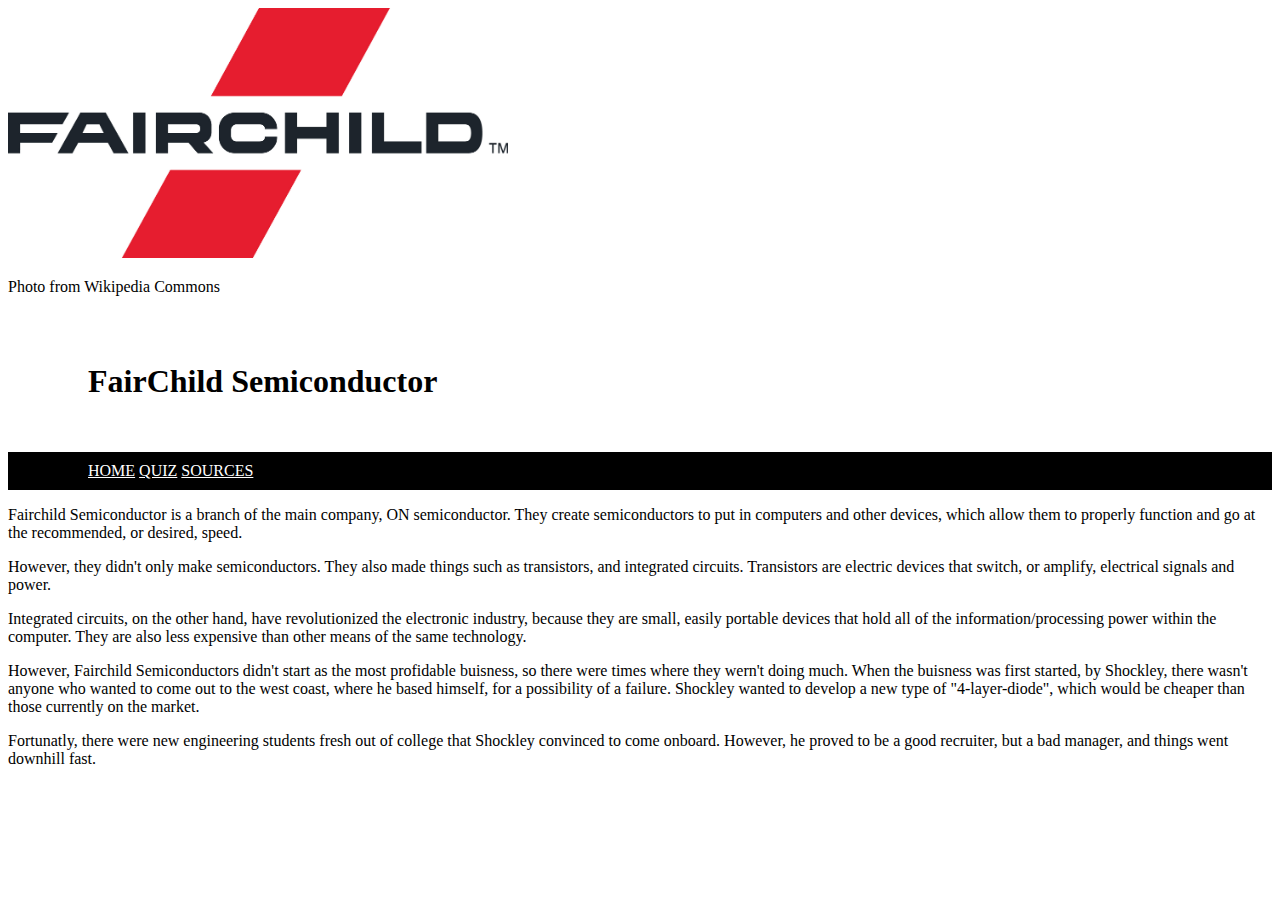
<file: index.html>
<!DOCTYPE html>
<html>
<head>
  <!-- Link your css file here -->
  <link rel="stylesheet" href="style.css">
  
  <!-- Create a title for your website tab -->
<title>Fairchild Semiconductor</title>

</head>
<body>
  <img src="Fairchildnewlogo.jpg" alt="FairChild Logo" height=250 width=500>
  <p>Photo from Wikipedia Commons</p>
  <div class="title">
    <h1>FairChild Semiconductor</h1>
  </div>

  <div class="navigation">
    <a href="index.html">HOME</a>
    <a href="quiz.html">QUIZ</a>
    <a href="resources.html">SOURCES</a>
  </div>

  <div>
    <p>Fairchild Semiconductor is a branch of the main company, ON semiconductor.  
      They create semiconductors to put in computers and other devices,
       which allow them to properly function and go at the recommended, or desired, speed.</p>
      </div>
       <p>However, they didn't only make semiconductors.  They also made things such as transistors, and integrated circuits.
         Transistors are electric devices that switch, or amplify, electrical signals and power.</p>
         <p>Integrated circuits, on the other hand, have revolutionized the electronic industry, because they are small, 
         easily portable devices that hold all of the information/processing power within the computer.
           They are also less expensive than other means of the same technology.
       </p>
       <p>However, Fairchild Semiconductors didn't start as the most profidable buisness, so there were times where they wern't
         doing much.   When the buisness was first started, by Shockley, there wasn't anyone who wanted to come out to 
         the west coast, where he based himself, for a possibility of a failure.  Shockley wanted to develop a new type of 
         "4-layer-diode", which would be cheaper than those currently on the market.</p>
         <p>Fortunatly, there were new engineering students fresh out of college that Shockley convinced to come onboard.  However, 
           he proved to be a good recruiter, but a bad manager, and things went downhill fast.</p>

  </div>

  <!-- Link your script file here -->
  <link rel="Scriptsheet" href="script.js">
  
</body>
</html>
</file>
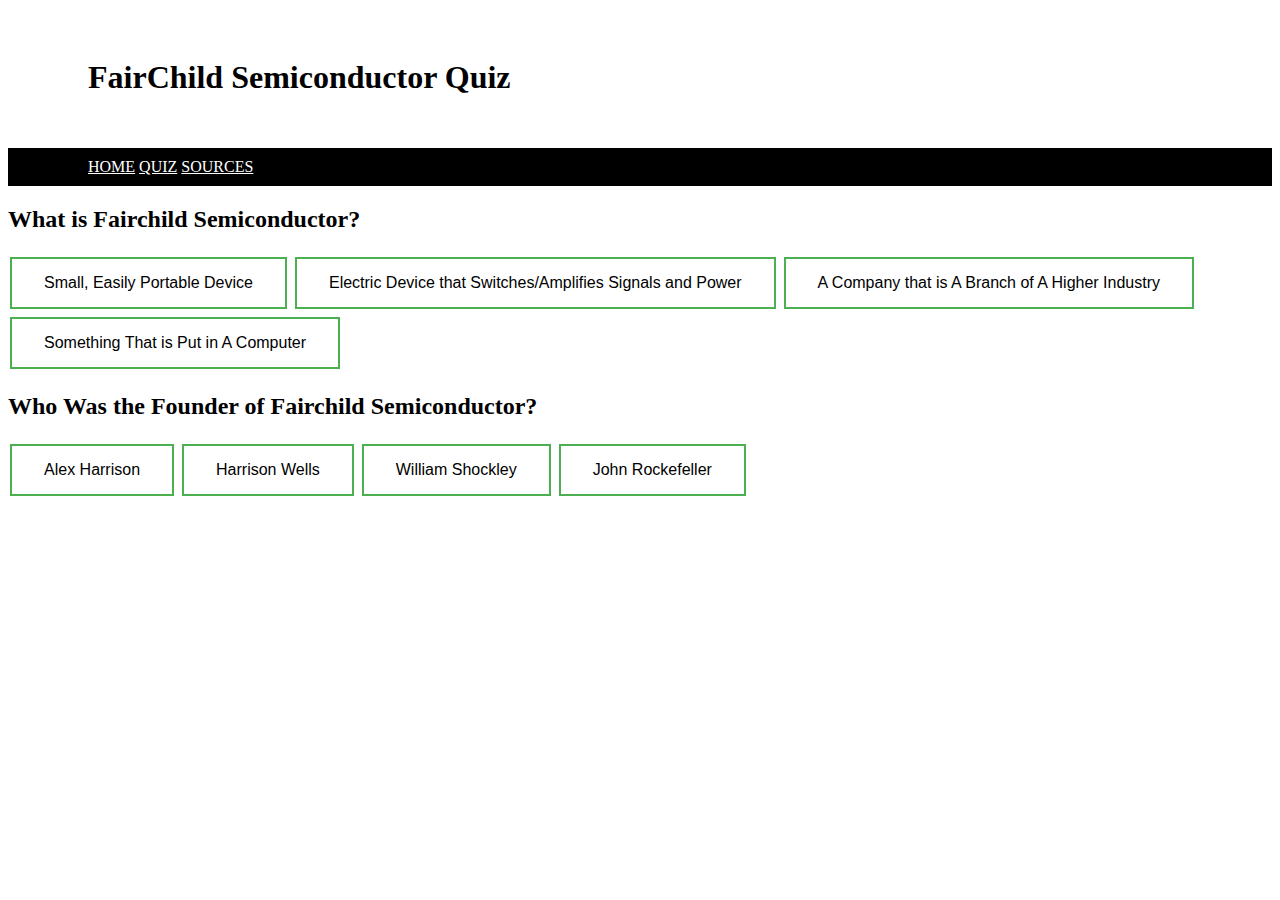
<file: quiz.html>
<!DOCTYPE html>
<html>
<head>
  <!-- Link your css file here -->
  <link rel="stylesheet" href="style.css">
  
  <!-- Create a title for your website tab -->
<title>Semiconductor Quiz</title>

</head>
<body>
  <div class="title">
    <h1>FairChild Semiconductor Quiz</h1>
  </div>
  
  <div class="navigation">
    <a href="index.html">HOME</a>
    <a href="quiz.html">QUIZ</a>
    <a href="resources.html">SOURCES</a>
  </div>
  
  <style>
    .quizButton{
        background-color: white;
        color: black;
        border: 2px solid #4CAF50;
        padding: 15px 32px;
        text-align: center;
        text-decoration: none;
        font-size: 16px;
        margin: 4px 2px;
        display: inline-block;
    }

    .question{
        font-size: 24px;
    }
</style>
<h2>What is Fairchild Semiconductor?</h2>
<button class="quizButton">251</button>
<button class="quizButton">Electric Device that Switches/Amplifies Signals and Power</button>
<button class="quizButton">A Company that is A Branch of A Higher Industry</button>
<button class="quizButton">Something That is Put in A Computer</button>
<h2>Who Was the Founder of Fairchild Semiconductor?</h2>
<button class="Quizbutton">Alex Harrison</button>
<button class="Quizbutton">Harrison Wells</button>
<button class="Quizbutton">William Shockley</button>
<button class="Quizbutton">John Rockefeller</button>
  <!-- Link your script file here -->
  <script src='script.js'></script>

</body>
</html>
</file>
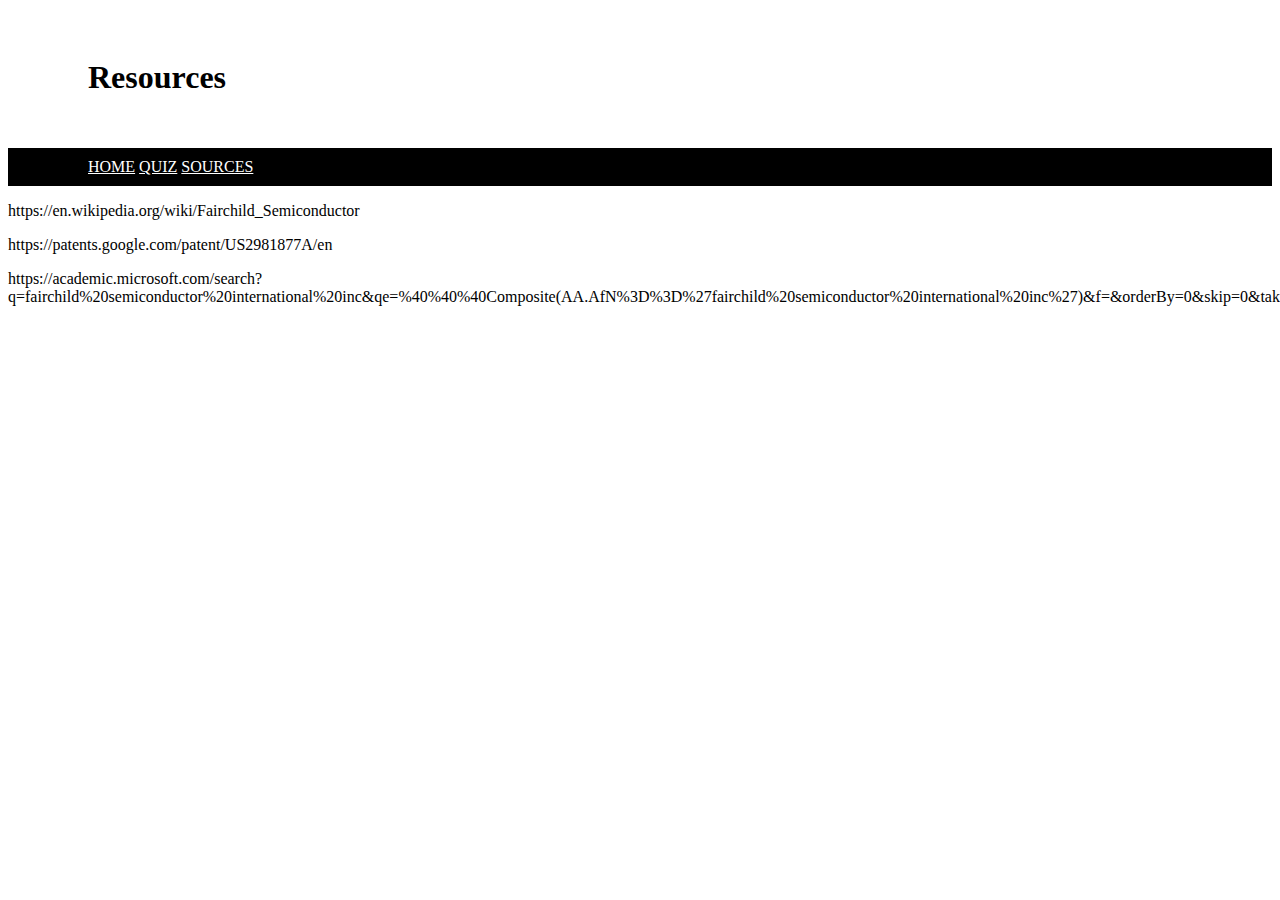
<file: resources.html>
<!DOCTYPE html>
<html>
<head>
  <!-- Link your css file here -->
  <link rel="stylesheet" href="style.css">
  
  <!-- Create a title for your website tab -->
<title>Fairchild Semiconductor</title>

</head>
<body>
  <div class="title">
    <h1>Resources</h1>
  </div>

  <div class="navigation">
    <a href="index.html">HOME</a>
    <a href="quiz.html">QUIZ</a>
    <a href="resources.html">SOURCES</a>
  </div>
<div>
    <p>https://en.wikipedia.org/wiki/Fairchild_Semiconductor</p>
    <p>https://patents.google.com/patent/US2981877A/en</p>
    <p>https://academic.microsoft.com/search?q=fairchild%20semiconductor%20international%20inc&qe=%40%40%40Composite(AA.AfN%3D%3D%27fairchild%20semiconductor%20international%20inc%27)&f=&orderBy=0&skip=0&take=10</p>
</div>

  <!-- Link your script file here -->
  <link rel="Scriptsheet" href="script.js">
  
</body>
</html>
</file>
<file: style.css>
body {
  background-color: white;
}

h1 {

}

p {

}

a {
  color: white;
}

.company {
  position: relative;
  background-position: center;
  background-repeat: no-repeat;
  background-color: #642580;
  background-size: cover;
  min-height: 60%;
  opacity: 0.9;
  background-attachment: fixed;
}

.title {
  padding: 30px 80px;
}

.navigation{
  padding: 10px 80px;
  background-color: black;
}
.quizButton{
  background-color: white;
  color: black;
  border: 2px solid #4CAF50;
  padding: 15px 32px;
  text-align: center;
  text-decoration: none;
  font-size: 16px;
  margin: 4px 2px;
  display: inline-block;
}

.question{
  font-size: 24px;
}

.Quizbutton{
  background-color: white;
  color: black;
  border: 2px solid #4CAF50;
  padding: 15px 32px;
  text-align: center;
  text-decoration: none;
  font-size: 16px;
  margin: 4px 2px;
  display: inline-block;
}

.Question{
  font-size: 24px;
}
</file>
